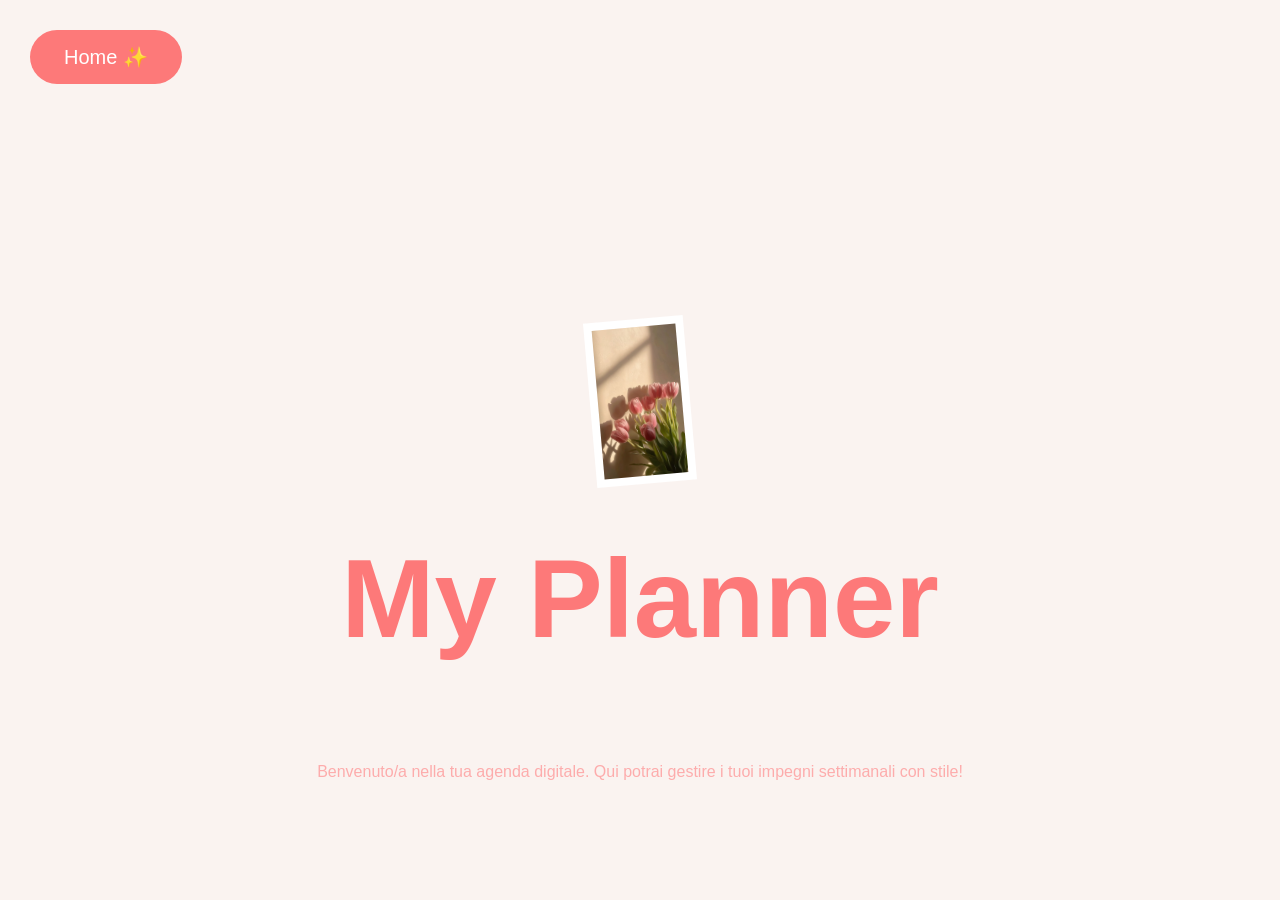
<file: index.html>
<!DOCTYPE html>
<html lang="it">
<head>
    <meta charset="UTF-8">
    <meta name="viewport" content="width=device-width, initial-scale=1.0">
    <title>My Planner</title>
    <link real="icon" type="imagine/x-icon" href="https://i.pinimg.com/736x/88/22/60/882260f9491f2907d5e30c4438d22318.jpg">
    <link rel="stylesheet" href="style.css">
</head>
<body>

    <nav class="navbar">
        <div class="dropdown">
            <button class="dropbtn">Home ✨</button>
            <div class="dropdown-content">
                <a href="index.html">Home</a>
                <a href="orari.html">Orari</a>
                <a href="materie.html">Scuola</a>
            </div>
        </div>
    </nav>

    <header class="hero">
        <img src="foto-fiori.jpg" alt="Immagine di copertina raffigurante dei fiori rosa" class="hero-img">
        <h1>My Planner</h1>
        <p>Benvenuto/a nella tua agenda digitale. Qui potrai gestire i tuoi impegni settimanali con stile!</p>
    </header>

</body>
</html>
</file>
<file: style.css>
/* 1. Reset e Font */
* {
    margin: 0;
    padding: 0;
    box-sizing: border-box;
}

body {
    font-family: 'Poppins', sans-serif; /* Un font pulito ed elegante */
    background-color: #faf3f0; /* Un beige molto chiaro e "aesthetic" */
    color:#FDACAC;
}

/* 2. Stile della Navbar */
.navbar {
    padding: 30px;
    position: absolute; /* La blocca in alto a sinistra */
    top: 0;
    left: 0;
}

/* 3. Il tasto del Menu */
.dropbtn {
    background-color: #FD7979; /* Colore pastello caldo */
    color: white;
    padding: 15px 34px;
    font-size: 20px;
    border: none;
    border-radius: 50px; /* Bordi molto arrotondati */
    cursor: pointer;
    transition: 0.3s; /* Rende il cambio colore fluido */
}

.dropbtn:hover {
    background-color: #D25353; /* Si scurisce quando ci passi sopra */
}

/* 4. Il Menu a Cascata (Nascosto di base) */
.dropdown {
    position: relative;
    display: inline-block;
}

.dropdown-content {
    display: none; /* Nasconde la lista */
    position: absolute;
    background-color: white;
    min-width: 160px;
    box-shadow: 0px 8px 16px rgba(0,0,0,0.1);
    border-radius: 10px;
    margin-top: 5px;
    z-index: 1; /* Fa sì che il menu stia sopra agli altri elementi */
}

/* Stile dei link dentro il menu */
.dropdown-content a {
    color: #FDACAC;
    padding: 12px 16px;
    text-decoration: none; /* Toglie la sottolineatura blu dei link */
    display: block;
    transition: 0.2s;
}

.dropdown-content a:hover {
    background-color: #f1f1f1;
    border-radius: 10px;
}

/* IL TRUCCO: Mostra il menu quando passi il mouse sopra al contenitore */
.dropdown:hover .dropdown-content {
    display: block;
}

/* 5. Stile della Home (Hero Section) */
.hero {
    height: 100vh; /* Occupa tutta l'altezza dello schermo */
    display: flex;
    flex-direction: column;
    justify-content: center;
    align-items: center;
    text-align: center;
    padding: 20px;
}

.hero h1 {
    font-size: 7rem; /* Titolo molto grande */
    color: #FD7979;
    margin-bottom: 100px;
}
.hero-img {
    /* GRANDEZZA */
    width: 100px; /* Imposta la larghezza fissa */
    height: auto;  /* L'altezza si adatta da sola per non schiacciare la foto */

    /* 2. ROTAZIONE */
    transform: rotate(-5deg); /* Ruota la foto di 5 gradi verso sinistra */

    /* 3. POSIZIONE (Margini) */
    margin-top: 200px;       /* Spazio sopra la foto */
    margin-bottom: 50px;    /* Spazio tra foto e titolo */
    
    /* 4. ESTETICA EXTRA (Facoltativo ma consigliato) */
    border: 8px solid white; /* Crea un bordo tipo "Polaroid" */
    transition: transform 0.3s ease; /* Serve per l'effetto al passaggio del mouse */
}

/* EFFETTO WOW: Quando ci passi sopra con il mouse */
.hero-img:hover {
    transform: rotate(0deg) scale(1.1); /* Torna dritta e si ingrandisce un po' */
}
</file>
